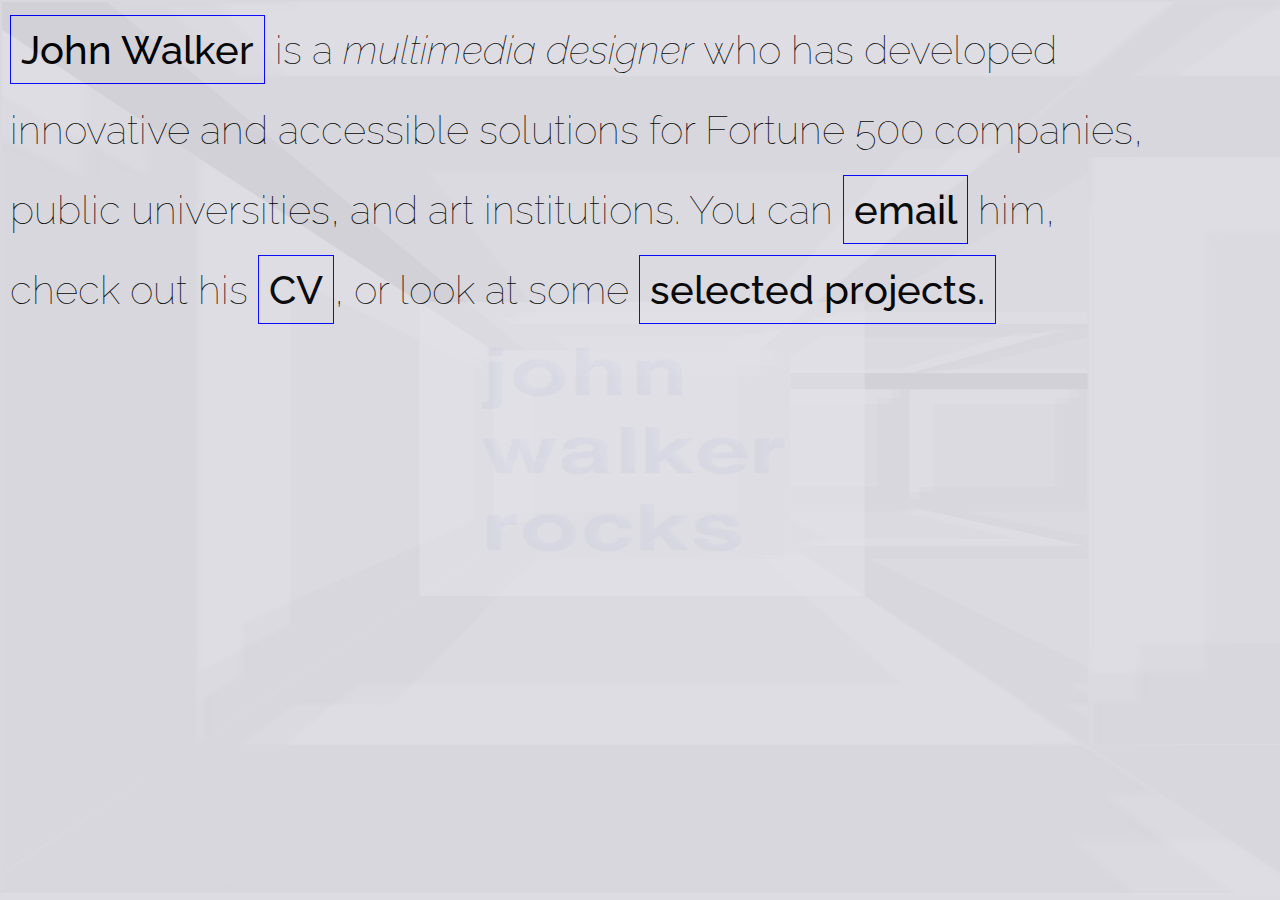
<file: index.html>
<!doctype html>
<html class="no-js" lang="en">
    <head>
        <meta charset="utf-8">
        <meta http-equiv="x-ua-compatible" content="ie=edge">
        <title>🐟🐟🐟 JOHN WALKER 🐟🐟🐟</title>
        <meta name="description" content="">
        <meta name="viewport" content="width=device-width, initial-scale=1">
        
        <link rel="stylesheet" href="style.css">
        
        <link rel='icon' href='images/spin.ico' type='image/x-icon'/>
        
        <script src="https://code.jquery.com/jquery-1.10.2.js"></script>
        

        <link rel="preconnect" href="https://fonts.googleapis.com">

        <link rel="preconnect" href="https://fonts.gstatic.com" crossorigin>

        <link href="https://fonts.googleapis.com/css2?family=Raleway:ital,wght@0,100;0,200;0,300;0,400;0,500;0,600;0,700;0,800;0,900;1,100;1,200;1,300;1,400;1,500;1,600;1,700;1,800;1,900&display=swap" rel="stylesheet">
        
        
    </head>
    <body>
        
            
            
        <h1><a href="about.html">John Walker</a> is a <i>multimedia designer</i> who has developed innovative and accessible solutions for Fortune 500 companies, public universities, and art institutions. You can <a href="mailto: johnfeeshywalker@gmail.com">email</a> him, check out his <a target="_blank" href="https://docs.google.com/document/d/1l-b2ZDaMhsWUlJwv8pnxFy_dAhKpTZu4hhAIS23j35c/edit?usp=sharing">CV</a>, or look at some <a style="white-space: nowrap" target="_blank" href="https://docs.google.com/presentation/d/1GmgUBSFK22tIZMn_dI9f2JapCD5dXFpWMYxLghlGPTg/edit?usp=sharing">selected projects.</a></h1>
        
        
        <iframe id="maze" src="maze/index.html"></iframe>

        
        
        
        

        
  
    </body>
</html>
</file>
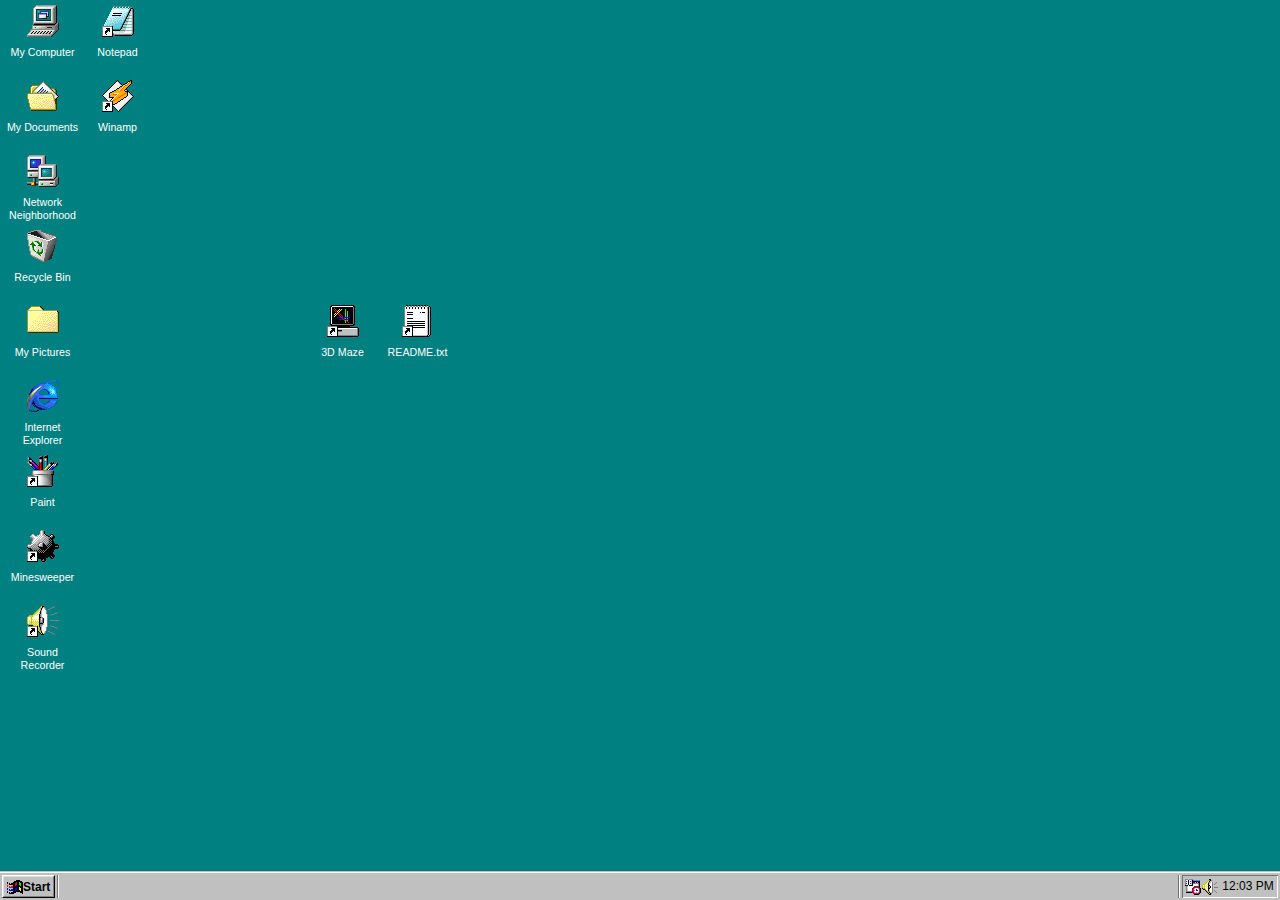
<file: maze/desktop/index.html>
<!doctype html>
<html>
	<head>
		<meta charset="utf-8">
		<title>Windows 98 Desktop</title>
		<link href="layout.css" rel="stylesheet" type="text/css">
		<link href="classic.css" rel="stylesheet" type="text/css">
		<link rel="manifest" href="/site.webmanifest?v=LbWArJzeO7">
		<link rel="mask-icon" href="/safari-pinned-tab.svg?v=LbWArJzeO7" color="#5bbad5">
		<meta name="apple-mobile-web-app-title" content="98.js">
		<meta name="application-name" content="98.js">
		<meta name="msapplication-TileColor" content="#2b5797">
		<meta name="theme-color" content="#008080">		
		<meta name="viewport" content="width=device-width, user-scalable=no">
	</head>
	<body>
		<div class="desktop" style="background-size: cover; background-position: center;" touch-action="none"><div class="folder-view focused"><div class="marquee" style="display: none;"></div><div class="desktop-icon" draggable="true" title="My Computer" style="position: absolute; width: 75px; height: 75px; left: 0px; top: 0px;"><div class="icon-wrapper"><img class="icon" draggable="false" src="./images/icons/my-computer-32x32.png" width="32" height="32"><img class="icon selection-effect" draggable="false" src="./images/icons/my-computer-32x32.png" width="32" height="32"></div><div class="title">My Computer</div></div><div class="desktop-icon" draggable="true" title="My Documents"  style="position: absolute; width: 75px; height: 75px; left: 0px; top: 75px;"><div class="icon-wrapper"><img class="icon" draggable="false" src="./images/icons/my-documents-folder-32x32.png" width="32" height="32"><img class="icon selection-effect" draggable="false" src="./images/icons/my-documents-folder-32x32.png" width="32" height="32"></div><div class="title">My Documents</div></div><div class="desktop-icon" draggable="true" title="Network Neighborhood" style="position: absolute; width: 75px; height: 75px; left: 0px; top: 150px;"><div class="icon-wrapper"><img class="icon" draggable="false" src="./images/icons/network-32x32.png" width="32" height="32"><img class="icon selection-effect" draggable="false" src="./images/icons/network-32x32.png" width="32" height="32"></div><div class="title">Network Neighborhood</div></div><div class="desktop-icon" draggable="true" title="Recycle Bin" style="position: absolute; width: 75px; height: 75px; left: 0px; top: 225px;"><div class="icon-wrapper"><img class="icon" draggable="false" src="./images/icons/recycle-bin-32x32.png" width="32" height="32"><img class="icon selection-effect" draggable="false" src="./images/icons/recycle-bin-32x32.png" width="32" height="32"></div><div class="title">Recycle Bin</div></div><div class="desktop-icon" draggable="true" title="My Pictures" style="position: absolute; width: 75px; height: 75px; left: 0px; top: 300px;"><div class="icon-wrapper"><img class="icon" draggable="false" src="./images/icons/folder-32x32.png" width="32" height="32"><img class="icon selection-effect" draggable="false" src="./images/icons/folder-32x32.png" width="32" height="32"></div><div class="title">My Pictures</div></div><div class="desktop-icon" draggable="true" title="Internet Explorer" style="position: absolute; width: 75px; height: 75px; left: 0px; top: 375px;"><div class="icon-wrapper"><img class="icon" draggable="false" src="./images/icons/internet-explorer-32x32.png" width="32" height="32"><img class="icon selection-effect" draggable="false" src="./images/icons/internet-explorer-32x32.png" width="32" height="32"></div><div class="title">Internet Explorer</div></div><div class="desktop-icon shortcut" draggable="true" title="Paint" style="position: absolute; width: 75px; height: 75px; left: 0px; top: 450px;"><div class="icon-wrapper"><img class="icon" draggable="false" src="./images/icons/paint-32x32.png" width="32" height="32"><img class="icon selection-effect" draggable="false" src="./images/icons/paint-32x32.png" width="32" height="32"></div><div class="title">Paint</div></div><div class="desktop-icon shortcut" draggable="true" title="Minesweeper" style="position: absolute; width: 75px; height: 75px; left: 0px; top: 525px;"><div class="icon-wrapper"><img class="icon" draggable="false" src="./images/icons/minesweeper-32x32.png" width="32" height="32"><img class="icon selection-effect" draggable="false" src="./images/icons/minesweeper-32x32.png" width="32" height="32"></div><div class="title">Minesweeper</div></div><div class="desktop-icon shortcut" draggable="true" title="Sound Recorder" style="position: absolute; width: 75px; height: 75px; left: 0px; top: 600px;"><div class="icon-wrapper"><img class="icon" draggable="false" src="./images/icons/speaker-32x32.png" width="32" height="32"><img class="icon selection-effect" draggable="false" src="./images/icons/speaker-32x32.png" width="32" height="32"></div><div class="title">Sound Recorder</div></div><div class="desktop-icon shortcut" draggable="true" title="Notepad" style="position: absolute; width: 75px; height: 75px; left: 75px; top: 0px;"><div class="icon-wrapper"><img class="icon" draggable="false" src="./images/icons/notepad-32x32.png" width="32" height="32"><img class="icon selection-effect" draggable="false" src="./images/icons/notepad-32x32.png" width="32" height="32"></div><div class="title">Notepad</div></div><div class="desktop-icon shortcut" draggable="true" title="Winamp" style="position: absolute; width: 75px; height: 75px; left: 75px; top: 75px;"><div class="icon-wrapper"><img class="icon" draggable="false" src="./images/icons/winamp2-32x32.png" width="32" height="32"><img class="icon selection-effect" draggable="false" src="./images/icons/winamp2-32x32.png" width="32" height="32"></div><div class="title">Winamp</div></div><div id="saver" class="desktop-icon shortcut" draggable="true" title="3D Maze" style="position: absolute; width: 75px; height: 75px; left: 300px; top: 300px;"><div class="icon-wrapper"><img class="icon" draggable="false" src="./images/icons/pipes-32x32.png" width="32" height="32"><img class="icon selection-effect" draggable="false" src="./images/icons/pipes-32x32.png" width="32" height="32"></div><div class="title">3D Maze</div></div></div><div id="readme" class="desktop-icon shortcut" draggable="true" title="README.txt" style="position: absolute; width: 75px; height: 75px; left: 375px; top: 300px;"><div class="icon-wrapper"><img class="icon" draggable="false" src="./images/icons/notepad-file-32x32.png" width="32" height="32"><img class="icon selection-effect" draggable="false" src="./images/icons/notepad-file-32x32.png" width="32" height="32"></div><div class="title">README.txt</div></div></div></div>
		<div class="taskbar">
			<button class="start-button" title="Click here to begin.">
				<img src="images/start.png"/><b>Start</b>
			</button>
			<div class="taskbar-divider"></div>
			<!-- TODO: pinned apps and resizing handles -->
			<div class="tasks"></div>
			<div class="taskbar-divider"></div>
			<div class="tray">
				<div class="tray-icons">
					<img class="tray-icon" src="images/icons/task-scheduler-16x16.png" title="Task Scheduler">
					<img class="tray-icon" src="images/icons/audio-okay-16x16.png" title="Volume">
				</div>
				<div class="taskbar-time" id="time" title="Wednesday, May 08, 12:41 AM">3:31 PM</div>
			</div>
		</div>
		<script>
		document.getElementById("saver").addEventListener("dblclick", function(){window.location.href = "../maze.html"});
		document.getElementById("readme").addEventListener("dblclick", function(){window.location.href = "../README.txt"});
		
		var d = new Date();
		var hours = d.getHours();
		var minutes = d.getMinutes();
		var ampm = hours >= 12 ? 'PM' : 'AM';
		hours = hours % 12;
		hours = hours ? hours : 12;
		minutes = minutes < 10 ? '0'+minutes : minutes;
		var strTime = hours + ':' + minutes + " "+ ampm;
		document.getElementById("time").innerHTML = strTime;

		var day = d.getDate();
		day = day < 10 ? '0'+day : day;
		document.getElementById("time").setAttribute("title",["Sunday","Monday","Tuesday","Wednesday","Thursday","Friday","Saturday"][d.getDay()]+", "+["January","Feburary","March","April","May","June","July","August","September","October","November","December"][d.getMonth()]+" "+day+", "+strTime);

		</script>
	</body>
</html>
</file>
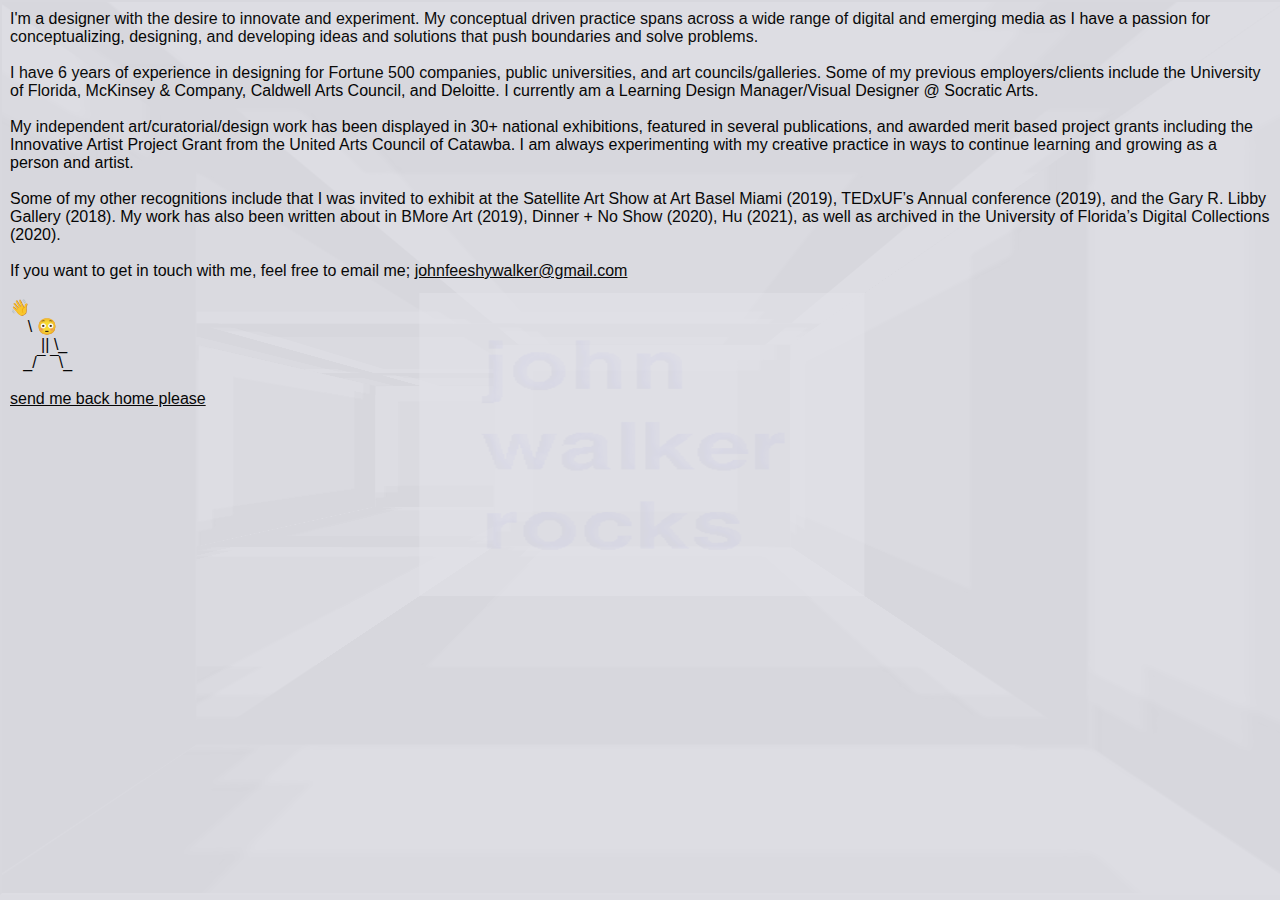
<file: about.html>
<!doctype html>
<html class="no-js" lang="en">
    <head>
        <meta charset="utf-8">
        <meta http-equiv="x-ua-compatible" content="ie=edge">
        <title>🐟🐟🐟 JOHN WALKER 🐟🐟🐟</title>
        <meta name="description" content="">
        <meta name="viewport" content="width=device-width, initial-scale=1">
        
        <link rel="stylesheet" href="style.css">
        
        <link rel='icon' href='images/spin.ico' type='image/x-icon'/>
        
        <script src="https://code.jquery.com/jquery-1.10.2.js"></script>
        

        <link rel="preconnect" href="https://fonts.googleapis.com">

        <link rel="preconnect" href="https://fonts.gstatic.com" crossorigin>

        <link href="https://fonts.googleapis.com/css2?family=Raleway:ital,wght@0,100;0,200;0,300;0,400;0,500;0,600;0,700;0,800;0,900;1,100;1,200;1,300;1,400;1,500;1,600;1,700;1,800;1,900&display=swap" rel="stylesheet">
        
        
    </head>
    <body>
        
            
            
        <p>
                I'm a designer with the desire to innovate and experiment. My conceptual driven practice spans across a wide range of digital and emerging media as I have a passion for conceptualizing, designing, and developing ideas and solutions that push boundaries and solve problems. 
            
                <br><br>    
            
                I have 6 years of experience in designing for Fortune 500 companies, public universities, and art councils/galleries. Some of my previous employers/clients include the University of Florida, McKinsey & Company, Caldwell Arts Council, and Deloitte. I currently am a Learning Design Manager/Visual Designer @ Socratic Arts.
                
                <br><br>
                
                My independent art/curatorial/design work has been displayed in 30+ national exhibitions, featured in several publications, and awarded merit based project grants including the Innovative Artist Project Grant from the United Arts Council of Catawba. I am always experimenting with my creative practice in ways to continue learning and growing as a person and artist.
                
                <br><br>
                
                Some of my other recognitions include that I was invited to exhibit at the Satellite Art Show at Art Basel Miami (2019), TEDxUF’s Annual conference (2019), and the Gary R. Libby Gallery (2018). My work has also been written about in BMore Art (2019), Dinner + No Show (2020), Hu (2021), as well as archived in the University of Florida’s Digital Collections (2020).
                <br><br>
                If you want to get in touch with me, feel free to email me; <a href="mailto:johnfeeshywalker@gmail.com">johnfeeshywalker@gmail.com</a>
                <br>
                <br>
👋<br>
&nbsp;&nbsp;&nbsp;&nbsp;\ 😳<br>
&nbsp;&nbsp;&nbsp;&nbsp;&nbsp;&nbsp;&nbsp;|| \_<br>
&nbsp;&nbsp;&nbsp;_/¯  ¯\_
        
        
        <br><br>
            
            <a href="https://johnwalker.run/">send me back home please</a>
        
        
        </p>
        
        <iframe id="maze" src="maze/index.html"></iframe>

        
        
        
        

        
  
    </body>
</html>
</file>
<file: style.css>
html{
    background: #dcdce2;
    overflow-x: hidden;
    
}

body{
    margin: 0px;
    
}


a:any-link {
    color:black;
    transition: color 0.4s, border 0.4s;
}

a:hover {
    color: blue;
}

p {
    margin: 10px;
    font-family: sans-serif;
    font-weight: 200;
}

h1{
    margin: 10px;
    width: 90vw;
    font-size: 2.5em;
    font-family: 'Raleway', sans-serif;
    font-weight: 100;
    line-height: 2em;
}

h1 a {
    text-decoration:none;
    font-weight: 500;
    padding: 10px;
    border: 1px solid blue; 
}

h1 a:hover {
    border: 5px solid blue;
}

h2 {
    font-size: 16px;
    margin-top: 15px;
    margin-bottom: 0px;
}

h3 {
    margin-bottom: 0px;
    margin-top: 25px;
    font-style: italic
}

h4 {
    font-size: 20px;
    margin-bottom: 0px;
    margin-top: 25px;
    color: black;
    padding-top: 10px;
    border-top: 2px solid blue;
}

ul {
    margin-top: 0px}

dt{
   font-weight: 800;
    margin-bottom: 5px;
    font-size: 14px;
}

dd {
    margin-bottom: 15px;
    font-size: 12px;
}

marquee {
    z-index: -999;
    -webkit-touch-callout: none; /* iOS Safari */
    -webkit-user-select: none; /* Safari */
     -khtml-user-select: none; /* Konqueror HTML */
       -moz-user-select: none; /* Old versions of Firefox */
        -ms-user-select: none; /* Internet Explorer/Edge */
            user-select: none; /* Non-prefixed version, currently
                                  supported by Chrome, Edge, Opera and Firefox */
}



#nav-placeholder {
    width: 20vw;
    min-width: 125px;
    max-width: 150px;
    padding: 10px;
    float: left;
    margin-right: 10px;
    margin-bottom: 10px;
    display: block;
    border-style: inset;
    border-width: 3px;
    padding-bottom: 15px;
}

#portfolio-placeholder {
    width: 50vw;
    min-width: 155px;
    max-width: 220px;
    padding: 10px;
    margin-right: 10px;
    margin-bottom: 10px;
    padding-bottom: 15px;
    float: left;
    display: block;
    top: 220px;
    border-style: inset;
    border-width: 3px;
}

#portfolio-list {
}

#maze {
    width: 100vw;
    height: 99vh;
    margin: 0px;
    overflow: hidden;
    position: absolute;
    opacity: 5%;
    left: 0;
    top: 0;
    pointer-events: none;
}

#spotify {
    width: 50vw;
    margin-left: 10px;
    height: 50vh;
    float: left;
    margin-top: 25px;
    left: 0;
    bottom: 0;
    z-index: -10000;
    border: 2px solid blue;
    border-style: inset;
}
.content {
    padding: 10px;
    max-width: 1000px;;
    float: left;
    display: inline-block;
    border-style: inset;
    border-width: 3px;
    background-color: #ececf2;
    margin-bottom: 10px;
}

.content img, .content video{
    width: 100%;
}

.websiteembed {
    width: 100%;
    height: 80vh;
}

#textbox {
}

#ytvideo {
    width: 100%;
    height: 40vw
}

#caption {
    margin-top: 0px;
    margin-bottom: 25px;
    max-width: 1000px;
}

#medium {
    margin-top: 0px;
}


/* For Mobile */
@media screen and (max-width: 540px) {
    #maze {
    width: 99.5%;
}

#spotify {
    width: 100vw;
    float: left;
    margin: 0;
} {
}
</file>
<file: maze/desktop/layout.css>
html, body {
	width: 100%;
	height: 100%;
	margin: 0;
	padding: 0;
	border: 0;
	overflow: hidden;
}
.start-menu {
	position: absolute !important; /* XXX overriding relative; could instead of using :after use border-image */
	left: 2px;
	bottom: 25px;
	width: calc(186px + 21px); /* 186px isn't the proper width measured out, just what I had it before, (for the content, on chrome on windows 10; text wrapping is not cross-platform-consistent) */
	padding-left: 21px; /* 21px = .start-menu-titlebar */
	height: 340px;
	max-height: calc(100vh - 26px); /* based on taskbar height TODO: do this differently, probably in JS, since the taskbar will be resizable (or could be) */
	box-sizing: border-box;
	display: flex;
	flex-direction: row;
}
.start-menu-titlebar {
	flex: 0 0 auto;
	width: 21px;
}	
.start-menu-content {
	overflow: auto;
	padding: 15px;
}
.start-menu ul {
	list-style: none;
	margin: 1em 0;
	padding: 0;
}
.desktop {
	height: 100%;
	display: flex;
}
.folder-view {
	position: relative;
	flex: 1;
}
.taskbar {
	position: absolute;
	z-index: 2;
	bottom: 0;
	left: 0;
	right: 0;
	height: 27px; /* not including outline part of border */
	display: flex;
	flex: 1;
}
/* .taskbar-button is generally .task or .start-button for now */
.taskbar button,
.taskbar-divider,
.tray {
	margin: 2px;
}
.taskbar-divider {
	margin-right: 0px;
	margin-left: 0px;
	/* TODO: maybe make that 2px rule padding on the taskbar instead and avoid reseting this */
}
.taskbar button {
	line-height: 14px;
	padding: 2px;
	overflow: hidden; /* TODO: If tons and tons of tasks don't show icons? (smaller than width of an icon?) */
	display: flex;
	flex-direction: row;
	align-items: center;
	/* (justify-content: flex-start;) */
}
.taskbar button .title {
	overflow: hidden;
	text-overflow: ellipsis;
	white-space: nowrap;
}
.taskbar .start-button {
	flex-shrink: 0;
	padding: 2px 4px;
}
.tray {
	display: flex;
	flex-direction: row;
	/* align-items: center; */
	/* align-content: center; */
	/* justify-content: center; */
	line-height: 22px;
	box-sizing: border-box;
	vertical-align: middle;
}
.tray-icons {
	display: flex;
	align-items: center;
	margin-left: 2px; /* XXX basically 1px, but 2px because of the way the border is done */
}
.tray-icon {
	margin-left: 1px;
}
.taskbar-time {
	width: 60px;
	text-align: center;
}
/* TODO: offset task button contents down a px when depressed... actually most buttons */
.tasks {
	display: flex;
	flex: 1;
	height: 100%;
}
.task {
	max-width: 200px;
	width: 50%;
	text-align: left;
}
.task img {
	padding-right: 4px;
	flex: 0 0 auto;
}
.desktop,
.folder-view,
.taskbar,
.start-button,
.tasks,
.task,
.window,
.window-titlebar,
.window-title {
	cursor: default;
	user-select: none;
	-o-user-select: none;
	-ms-user-select: none;
	-moz-user-select: none;
	-webkit-user-select: none;
}
.window-titlebar .icon {
	vertical-align: bottom;
}
.window-content {
	margin: 0;
	padding: 0;
}
.desktop-icon {
	display: inline-block;
	vertical-align: bottom; /* with inline-block, always */
	margin: 5px;
	text-align: center;
}
.desktop-icon .icon-wrapper {
	display: inline-block;
	vertical-align: bottom; /* with inline-block, always */
	position: relative;
}
.desktop-icon .title {
	line-height: 13px;
	font-size: 9px;
	overflow: hidden;
	text-overflow: ellipsis; /* TODO: make this work with multiline text! This is apparently a limitation of this CSS property and ther are various crazy CSS hacks and JS libs to solve this. */
	word-wrap: break-word; /* All browsers since IE 5.5+ */
	overflow-wrap: break-word; /* Renamed property in CSS3 draft spec */
}
.desktop-icon:not(.focused) .title {
	/* max-height: 2em would only work with line-height: 1 */
	max-height: calc(13px * 2);
}
.desktop-icon.focused {
	z-index: 1;
}
/* Fix dragging things (like windows) over iframes */
.drag iframe {
	pointer-events: none;
}

.marquee {
	pointer-events: none;
}

.menus {
	display: flex;
	flex: 0 0 auto;
}
.menu-container {
	position: relative;
}
.menu-popup {
	position: absolute;
	top: 100%;
	left: 0;
	z-index: 400000; /* so sub-menu-popups can be visible over the window */
	box-sizing: border-box;
}
.menu-popup-table {
	border-collapse: collapse;
}
.menu-item {
	white-space: nowrap;
}
.menu-hr {
	display: block !important;
	height: 0;
	width: auto;
}
.menu-hotkey {
	display: inline !important;
}
.menu-item-checkbox-area,
.menu-item-submenu-area {
	min-width: 16px;
}
.menu-item-checkbox-area,
.menu-item-submenu-area {
	text-align: center;
}

.window-titlebar {
	display: flex;
	flex-direction: row;
	align-items: center;
}
.window-title-area {
	position: relative;
	flex: 1;
	height: 16px; /* 100% doesn't work */
}
.window-title {
	position: absolute;
	left: 0;
	top: 0;
	right: 0;
	bottom: 0;
	display: inline-block !important;
	margin: 0;
	padding: 0;
	overflow: hidden;
	text-overflow: ellipsis;
	white-space: nowrap;
}
.window-close-button {
	display: block !important;
	float: right;
	width: 13px;
	height: 11px;
}
.window-close-button:before {
	content: '×';
	position: relative;
}

.window-content .button-group {
	width: 85px;
}
.window-content .button-group > button {
	width: 95%;
	padding: 3px 5px;
}

::before, ::after {
	pointer-events: none;
}

.cursor-bully * {
	cursor: inherit !important;
}
.loading-program * {
	cursor: progress;
}
</file>
<file: maze/desktop/classic.css>
.desktop {
	background: #008080;
}
.taskbar {
	outline: 1px solid #c0c0c0;
	border-top: 1px solid white;
	background: #c0c0c0;
}
.taskbar-divider {
	border-left: 1px solid #707070; /* TODO: is this the correct color? */
	border-right: 1px solid white;
}
.tray {
	/* border: inset 1px; */
	box-shadow: 1px 1px 0 #707070 inset, -1px -1px 0 white inset;
}
.taskbar-time {
	font-family: sans-serif;
	font-family: "MS Sans Serif", "Segoe UI", sans-serif;
	font-size: 12px;
}
.start-menu-titlebar {
	/* background-image: url("images/start-menu-side.png"); */
	/* background-image: url("images/start-menu-side-98-js.png"); */
	background-image: url("images/start-menu-side-98-js-alt.png");
	background-repeat: no-repeat;
	background-position: bottom left;
	background-color: #000080;
}
.start-menu li a,
.start-menu .back-link {
	display: block;
	padding: 5px 0;
	color: blue !important; /* regardless of :visited */
}
.start-menu li a:before,
.start-menu .back-link:before,
.the-thing-heading:before {
	content: "»";
	text-decoration: none;
	display: inline-block;
	margin-right: 5px;
}
.start-menu .back-link:before {
	content: "«"
}
.the-thing-heading {
	/* font-size: 1em; */
}
.windows-cant-do-it-you-can {
	margin-top: 2em;
	/* background: white;
	padding: 5px;
	border: inset 1px; */
}
.task.selected {
	font-weight: bold;
}
button {
	outline: 0; /* sorry (breaks some accessibility) */
	/* TODO: have a focus ring for start button at least  */
}
.desktop-icon .title {
	margin-top: 5px;
	font-family: sans-serif;
	font-family: "MS Sans Serif", "Segoe UI", sans-serif;
	/*font-size: 10px;*/
	font-size: 8pt;
	background: #008080;
	color: white;
	position: relative;
}
.folder-view.focused .desktop-icon.selected .title {
	background: #000080;
	color: white;
}
.folder-view.focused .desktop-icon.focused .title::after {
	content: "";
	position: absolute;
	left: 0;
	top: 0;
	bottom: 0;
	right: 0;
	border: 1px dotted #ffffff;
	mix-blend-mode: exclusion;
}
.desktop-icon .selection-effect {
	display: none;
}
.folder-view.focused .desktop-icon.selected .selection-effect {
	display: block;
	position: absolute;
	left: 0;
	top: 0;
	filter: drop-shadow(32px 0 0 #000080);
	transform: translateX(-32px);
	clip-path: polygon(100% 0, 200% 0, 200% 100%, 100% 100%);
	opacity: 0.5;
}
.desktop-icon.shortcut .icon-wrapper {
	position: relative;
}
.desktop-icon.shortcut .icon-wrapper:after {
	content: url("images/icons/shortcut-32x32.png");
	position: absolute;
	left: 0;
	vertical-align: bottom;
}
.folder-view .marquee {
	border: 1px dotted #ffffff;
	mix-blend-mode: exclusion;
	/* TODO: fallback for browsers that don't support mix-blend-mode (something like #FF7F7F)... Edge doesn't support @supports either :/ */
	z-index: 1;
}

.menus *,
.menu-popup * {
	font-family: 'Segoe UI', sans-serif;
	font-size: 12px;
	cursor: default;
}
.menu-container {
	margin-bottom: 1px;
}
.menu-button {
	padding: 2px 5px;
	position: relative;
	outline: 0;
}
.menu-button:hover {
	box-shadow: 1px 1px 0 white inset, -1px -1px 0 #707070 inset;
}
.menu-button:active,
.menu-button.active {
	box-shadow: 1px 1px 0 #707070 inset, -1px -1px 0 white inset;
	top: 1px;
	left: 1px;
}
.menu-popup:not(.something-else) { /* CSS specifity hack */
	display: block;
	padding: 2px;
	background: #c0c0c0;
	border-top: 1px solid #c0c0c0;
	border-left: 1px solid #c0c0c0;
	border-right: 1px solid #000;
	border-bottom: 1px solid #000;
	box-shadow: 1px 1px 0 white inset, -1px -1px 0 #707070 inset;
}
.menu-item {
	padding: 1px 3px;
	margin: 2px;
}
.menu-item[disabled] {
	text-shadow: 0.8px 0.8px 0px #fff;
}
.menu-item:focus, 
.menu-item.active {
	background: #007;
	color: #fff;
	text-shadow: none;
	outline: 0;
}
.menu-item[disabled] {
	color: #808080;
}
.menu-hr {
	border: 0;
	border-top: 1px solid #808080;
	border-bottom: 1px solid #ffffff;
	margin: 0px 2px;
}
.menu-hotkey {
	text-decoration: underline;
}

button.selected {
	background: url([data-uri]) repeat;
}

/* XXX: using .draggable as "a class that Webamp uses on its windows",
because :not() doesn't support compound selectors like :not(.webamp-container .window) or :not(#webamp *) */
.window:not(.draggable) {
	background: #c0c0c0;
	border-top: 1px solid #dfdfdf;
	border-left: 1px solid #dfdfdf;
	border-right: 1px solid #000;
	border-bottom: 1px solid #000;
	padding: 2px;
}
.window:not(.draggable):after {
	content: '';
	pointer-events: none;
	position: absolute;
	left: 0;
	top: 0;
	right: 0;
	bottom: 0;
	border-top: 1px solid #fff;
	border-left: 1px solid #fff;
	border-right: 1px solid #7b7b7b;
	border-bottom: 1px solid #7b7b7b;
}
.window:not(.draggable):after > *  {
	margin: 1px;
}
.window-titlebar {
	background: #000080; /* fallback to standard color */
	background: -moz-linear-gradient(left, #000080 0%, #1084d0 100%); /* FF3.6+ */
	background: -webkit-gradient(linear, left top, right top, color-stop(0%, #000080), color-stop(100%, #1084d0)); /* Chrome, Safari4+ */
	background: -webkit-linear-gradient(left, #000080 0%, #1084d0 100%); /* Chrome10+, Safari5.1+ */
	background: -o-linear-gradient(left, #000080 0%, #1084d0 100%); /* Opera 11.10+ */
	background: -ms-linear-gradient(left, #000080 0%, #1084d0 100%); /* IE10+ */
	background: linear-gradient(to right, #000080 0%, #1084d0 100%); /* W3C */
	filter: progid:DXImageTransform.Microsoft.gradient( startColorstr='#000080', endColorstr='#1084d0', GradientType=1 ); /* IE6-9 */
	/* TODO: gradient shouldn't actually extend to the window controls */
	
	color: white;
	font-family: 'Segoe UI', sans-serif;
	font-size: 12px;
}
.window-title {
	padding-left: 2px;
}
.window-button {
	margin: 2px;
}
.window-content {
	font-family: Arial, sans-serif;
	font-size: 16px;
}
/* TODO: different kind of button effect (at least for taskbar buttons) where there's only a single 1px solid white on top and left borders (not depressed) */
.start-menu,
.ui-slider-handle,
button {
	padding: 0;
	vertical-align: middle;
	font-family: Arial, sans-serif;
	font-size: 12px;
	background: #c0c0c0;
	border-top: 1px solid #fff;
	border-left: 1px solid #fff;
	border-right: 1px solid #000;
	border-bottom: 1px solid #000;
	position: relative;
}
.start-menu:after,
.ui-slider-handle:after,
button:after {
	content: '';
	pointer-events: none;
	position: absolute;
	left: 0;
	top: 0;
	right: 0;
	bottom: 0;
	border-top: 1px solid #dfdfdf;
	border-left: 1px solid #dfdfdf;
	border-right: 1px solid #808080;
	border-bottom: 1px solid #808080;
}
button:not([disabled]):hover:active,
button.selected {
	border-top: 1px solid #000;
	border-left: 1px solid #000;
	border-right: 1px solid #fff;
	border-bottom: 1px solid #fff;
}
button:not([disabled]):hover:active:after,
button.selected:after {
	border-top: 1px solid #808080;
	border-left: 1px solid #808080;
	border-right: 1px solid #dfdfdf;
	border-bottom: 1px solid #dfdfdf;
}
button:before,
.start-menu:before {
	right: 0px;
	top: -3px;
}
button:hover:active:before {
	right: -1px;
	top: -2px;
}

* {
	image-rendering: crisp-edges;
	image-rendering: pixelated;
	/* only works on Mac, and not on a standards track: */
	font-smooth: none;
	-webkit-font-smoothing: none;
}

::selection {
	background-color: #000080;
	color: white;
}

::-webkit-scrollbar,
::-webkit-scrollbar-thumb,
::-webkit-scrollbar-button {
	width: 16px;
	height: 16px;
}
::-webkit-scrollbar-thumb,
::-webkit-scrollbar-button {
	background: #c0c0c0;
	border-top: 1px solid #c0c0c0;
	border-left: 1px solid #c0c0c0;
	border-right: 1px solid #000;
	border-bottom: 1px solid #000;
	box-shadow: 1px 1px 0 white inset, -1px -1px 0 #707070 inset;
}
::-webkit-scrollbar-button:hover:active {
	border: 1px solid #7b7b7b;
	box-shadow: none;
}
::-webkit-scrollbar-corner {
	background: #c0c0c0;
}
::-webkit-scrollbar-button {
	background-position: center;
	background-repeat: no-repeat;
}
::-webkit-scrollbar-button {
	background-image: url("images/arrows.png");
}
::-webkit-scrollbar-button:horizontal:decrement:disabled {
	background-position: calc(-24px + 1px) 1px; /* left */
}
::-webkit-scrollbar-button:horizontal:increment:disabled {
	background-position: calc(-36px + 1px) 1px; /* right */
}
::-webkit-scrollbar-button:vertical:decrement:disabled {
	background-position: calc(-12px + 1px) 1px; /* up */
}
::-webkit-scrollbar-button:vertical:increment:disabled {
	background-position: calc(-0px + 1px) 1px; /* down */
}
::-webkit-scrollbar-button:horizontal:decrement {
	background-position: calc(-24px + 1px) calc(-12px + 1px); /* left */
}
::-webkit-scrollbar-button:horizontal:increment {
	background-position: calc(-36px + 1px) calc(-12px + 1px); /* right */
}
::-webkit-scrollbar-button:vertical:decrement {
	background-position: calc(-12px + 1px) calc(-12px + 1px); /* up */
}
::-webkit-scrollbar-button:vertical:increment {
	background-position: calc(-0px + 1px) calc(-12px + 1px); /* down */
}
::-webkit-scrollbar {
	background: url([data-uri]) repeat;
}
::-webkit-scrollbar-track-piece:active {
	background: black;
}
</file>
